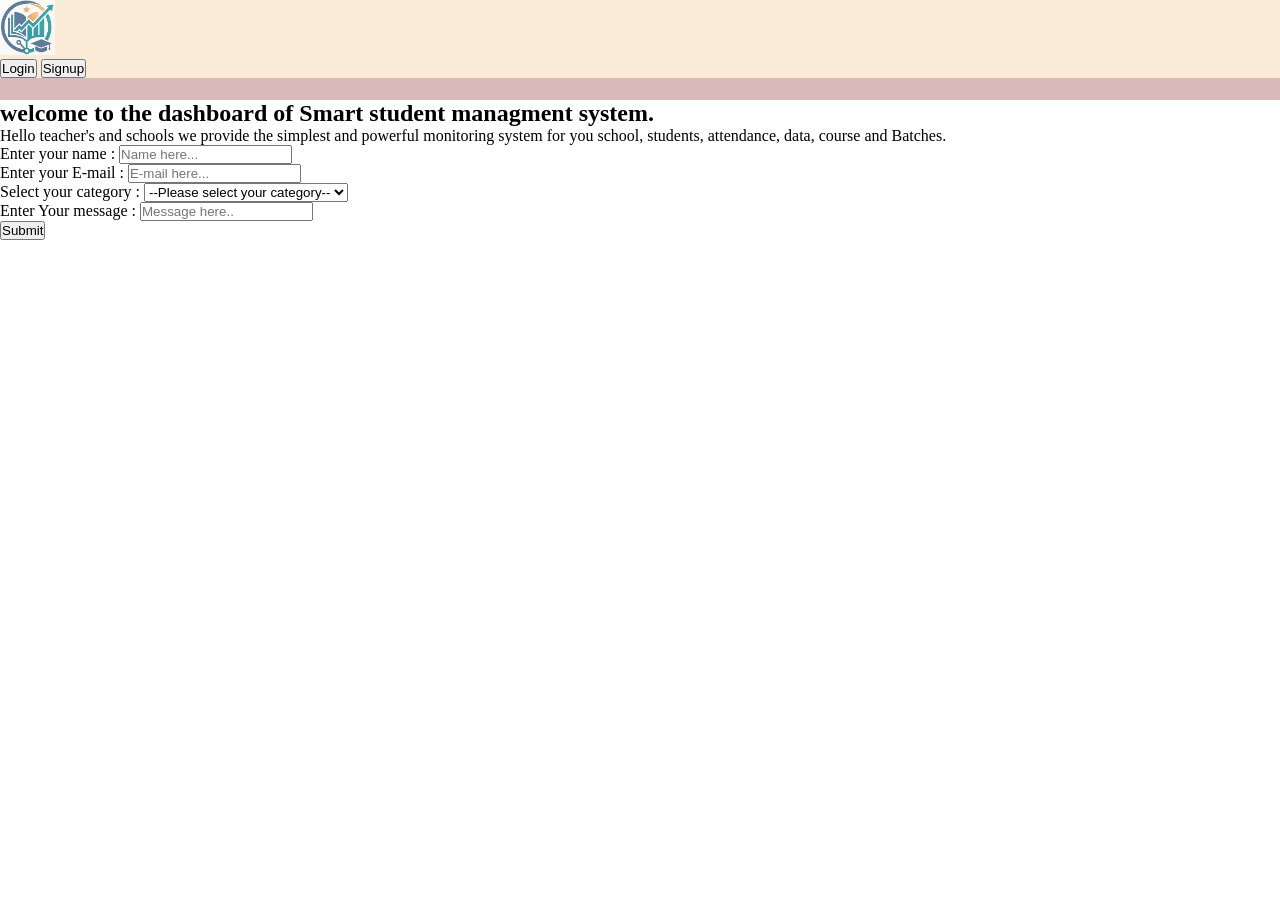
<file: day-1/frontend/index.html>
<!doctype html>
<html lang="en">
  <head>
    <meta charset="UTF-8" />
    <meta name="viewport" content="width=device-width, initial-scale=1.0" />
    <title>Student managment system</title>
    <link rel="stylesheet" href="assets/css/style.css" />
  </head>
  <body>
    <header id="header">
      <nav>
        <div id="logo">
          <a href="index.html">
            <img src="assets/images/logo.png" alt="learning-platform" />
          </a>
        </div>
        <div id="nav-links">
          <a href="login.html"><button id="login">Login</button></a>
          <a href="signup.html"><button id="signup">Signup</button></a>
        </div>
      </nav>
    </header>
    <main id="main">
      <section id="landing">
        <h1>welcome to the dashboard of Smart student managment system.</h1>
        <p>
          Hello teacher's and schools we provide the simplest and powerful
          monitoring system for you school, students, attendance, data, course
          and Batches.
        </p>
      </section>
      <section id="contact">
        <div id="contact-container">
            <form action="/" method="post" class="contact-form">
                <div class="contact-group">
                    <label for="Name">Enter your name : </label>
                    <input type="text" id="contact-name" class="contact-name" placeholder="Name here..." required>
                </div>
                <div class="contact-group">
                    <label for="Email">Enter your E-mail :</label>
                    <input type="email" id="contact-email" class="contact-email" placeholder="E-mail here..." required>
                </div>
                <div class="contact-group">
                    <label for="contact-category">Select your category : </label>
                    <select id="contact-category" class="contact-category" required>
                        <option value="--select your category--">--Please select your category--</option>
                        <option value="Enquiry">Enquiry</option>
                        <option value="doubt">Doubt</option>
                        <option value="fee-refund">fee-refund</option>
                        <option value="suggestion">Suggestion</option>
                        <option value="Feedback">Feedback</option>
                    </select>
                </div>
                <div class="contact-group">
                    <label for="text">Enter Your message :</label>
                    <input type="text" id="message" class="message" placeholder="Message here.." required>
                </div>
                <button type="submit" class="btn-submit">Submit</button>
            </form>
        </div>
      </section>
    </main>
    <script src="assets/js/script.js"></script>
  </body>
</html>
</file>
<file: day-1/frontend/assets/css/style.css>
*{
    margin: 0;
    padding: 0;
    

}

header{
    height: 100px;
    background-color: rgb(217, 185, 185);
    
}

nav{
    background-color: antiquewhite;
}

#logo img{
    height: clamp(35px, 6vw, 55px);
    width: auto;
}
</file>
